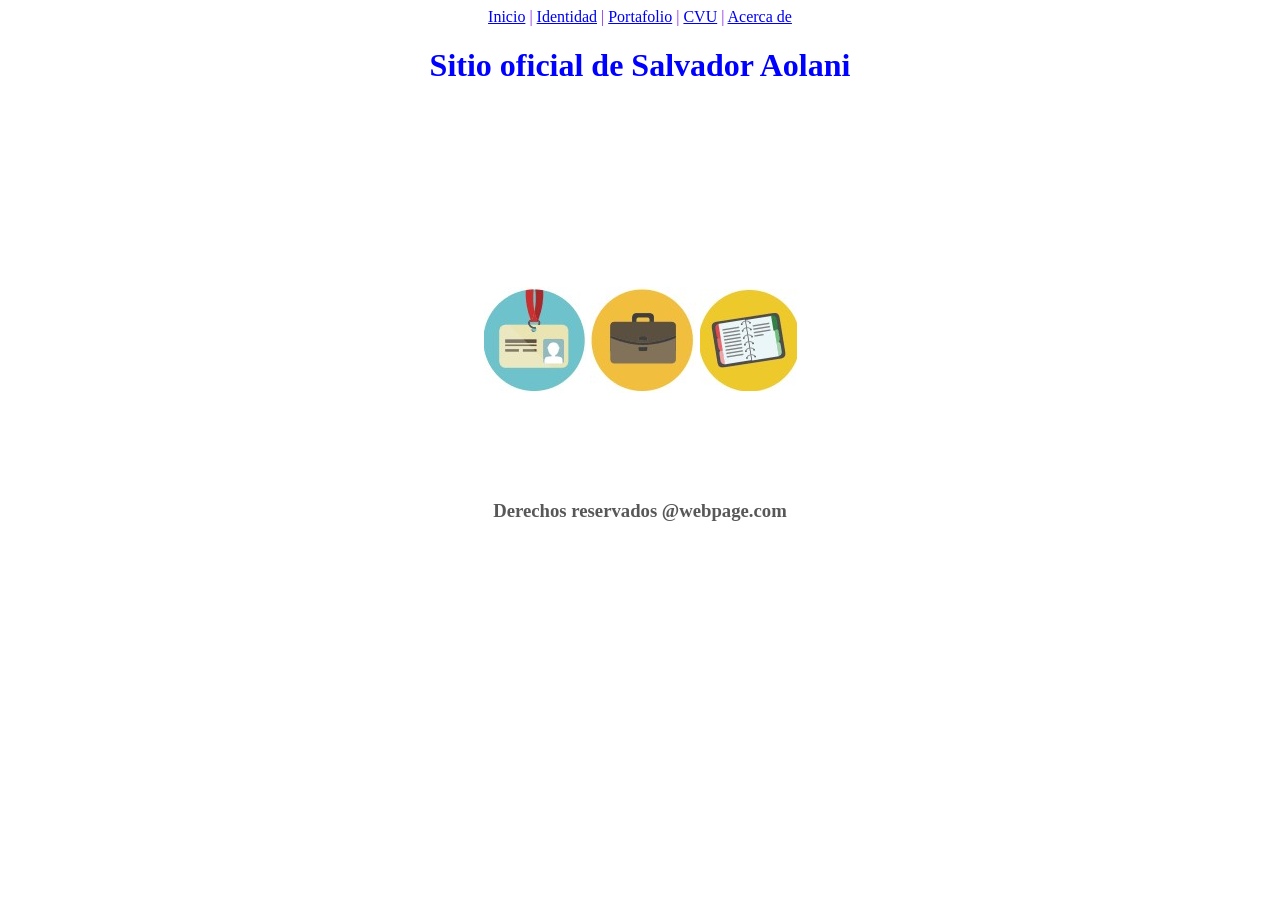
<file: index.html>
<!DOCTYPE html>
<html lang="es">
<head>
    <meta charset="UTF-8">
    <meta name="viewport" content="width=device-width, initial-scale=1.0">
    <title>Mi primer proyecto Git</title>
    <link rel="stylesheet" type="text/css" href="css/style.css">
</head>

<body>
    <div class="menuHorizontal">
        <a href="index.html">Inicio</a> |
        <a href="identidad.html">Identidad</a> |
        <a href="portafolio.html">Portafolio</a> |
        <a href="cvu.html">CVU</a> |
        <a href="acerca.html">Acerca de</a>
    </div>

    <div class="titulo">
        <h1>Sitio oficial de Salvador Aolani</h1>
    </div>

        <div class="content">
        <table class="tablaPrincipal">
            <tr>
                <td>
                    <a href="identidad.html">
                        <img src="img/identidad.jpg" alt="Identidad">
                    </a>
                </td>

                <td>
                    <a href="portafolio.html">
                        <img src="img/portafolio.jpg" alt="Portafolio">
                    </a>
                </td>

                <td>
                    <a href="cvu.html">
                        <img src="img/cvu.jpg" alt="CVU">
                    </a>
                </td>
            </tr>
        </table>
    </div>

    <div class="footer">
        <h3>Derechos reservados @webpage.com</h3>
    </div>
</body>
</html>
</file>
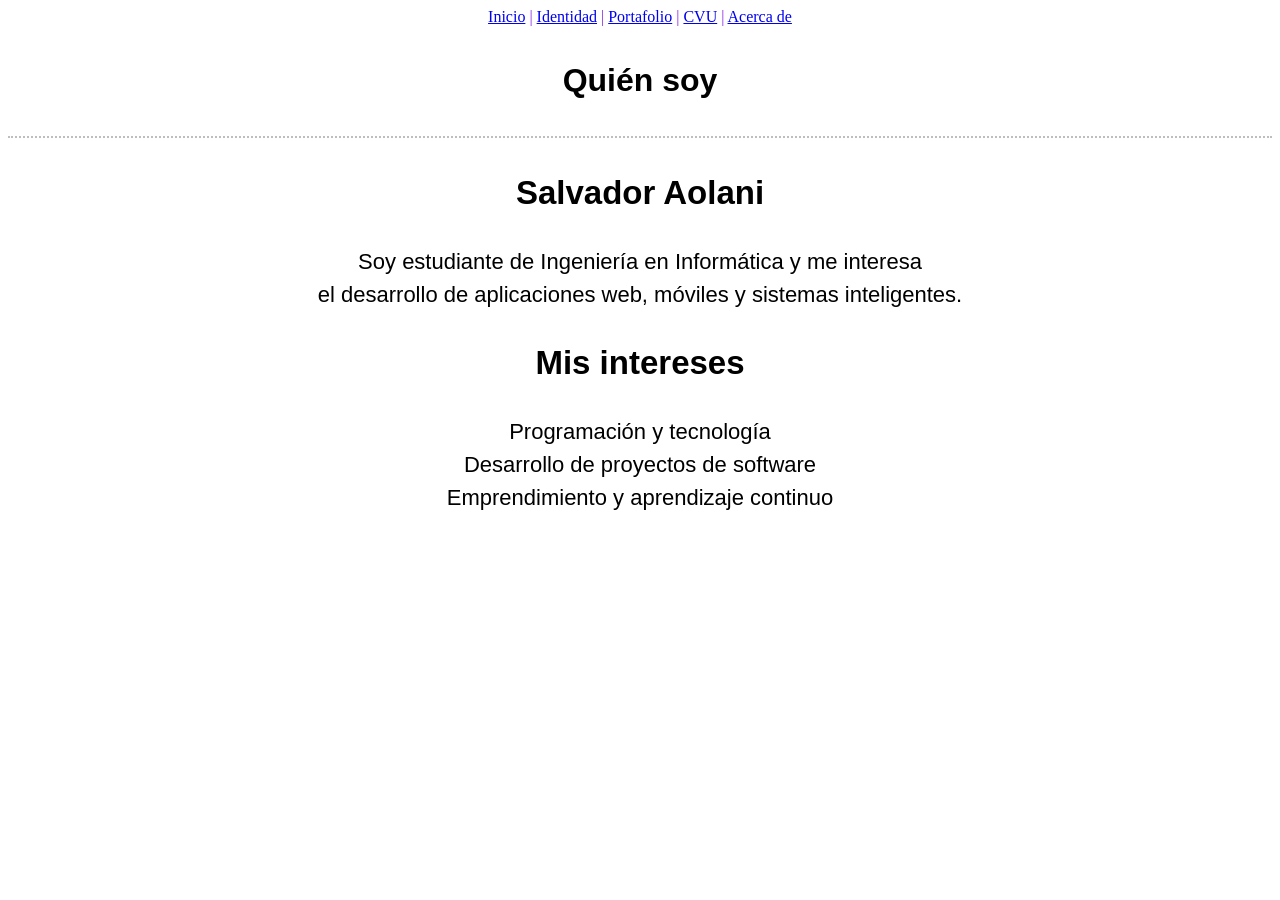
<file: acerca.html>
<!DOCTYPE html>
<html lang="es">
<head>
    <meta charset="UTF-8">
    <meta name="viewport" content="width=device-width, initial-scale=1.0">
    <title>Acerca de</title>
    <link rel="stylesheet" type="text/css" href="css/style.css">
</head>

<body>
    <div class="menuHorizontal">
        <a href="index.html">Inicio</a> |
        <a href="identidad.html">Identidad</a> |
        <a href="portafolio.html">Portafolio</a> |
        <a href="cvu.html">CVU</a> |
        <a href="acerca.html">Acerca de</a>
    </div>

    <div class="tituloPagina">
        <h1>Quién soy</h1>
    </div>

    <div class="contenidoPagina">
        <h2>Salvador Aolani</h2>

        <p>
            Soy estudiante de Ingeniería en Informática y me interesa<br>
            el desarrollo de aplicaciones web, móviles y sistemas inteligentes.
        </p>

        <h2>Mis intereses</h2>

        <p>
            Programación y tecnología<br>
            Desarrollo de proyectos de software<br>
            Emprendimiento y aprendizaje continuo
        </p>
    </div>
</body>
</html>
</file>
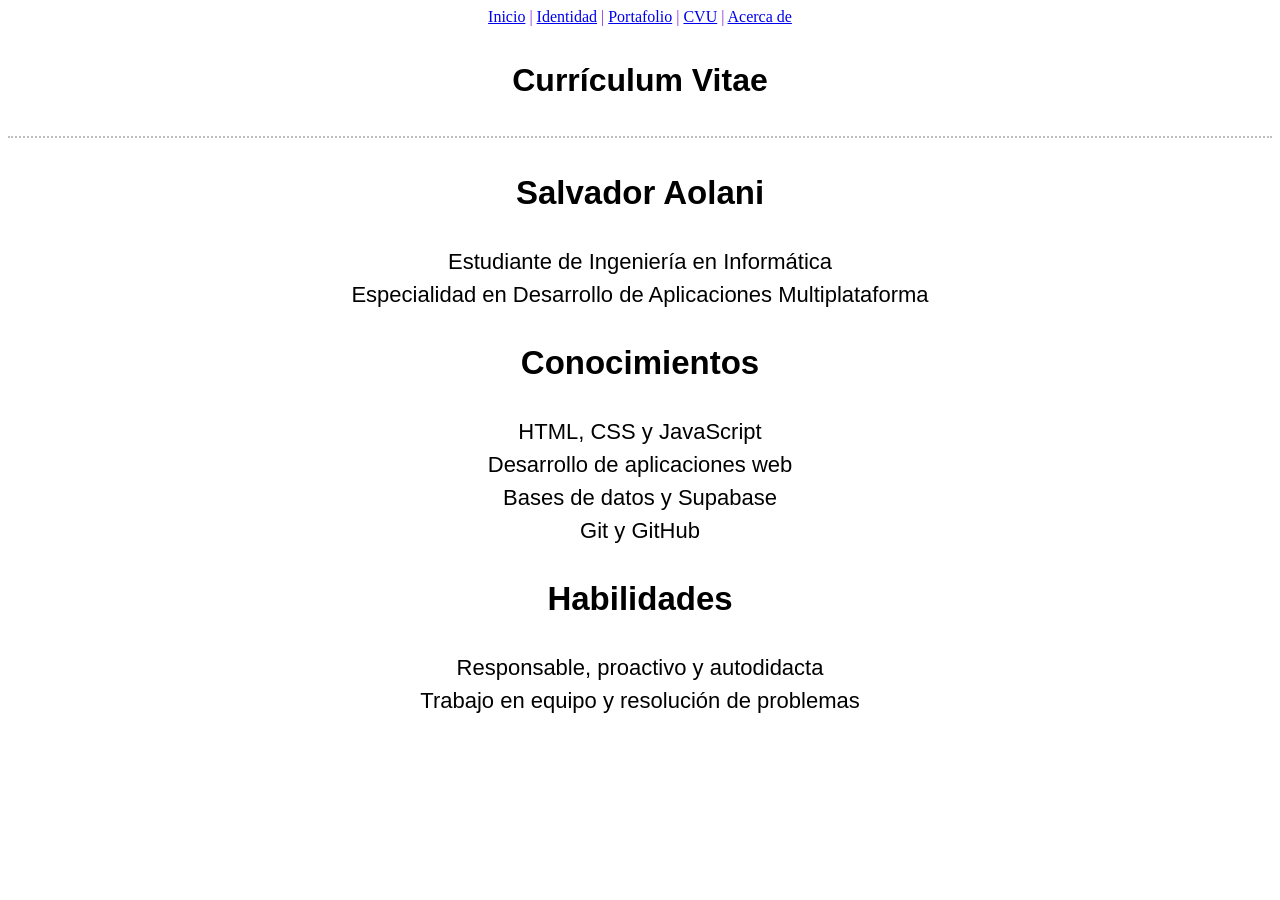
<file: cvu.html>
<!DOCTYPE html>
<html lang="es">
<head>
    <meta charset="UTF-8">
    <meta name="viewport" content="width=device-width, initial-scale=1.0">
    <title>Currículum Vitae</title>
    <link rel="stylesheet" type="text/css" href="css/style.css">
</head>

<body>
    <div class="menuHorizontal">
        <a href="index.html">Inicio</a> |
        <a href="identidad.html">Identidad</a> |
        <a href="portafolio.html">Portafolio</a> |
        <a href="cvu.html">CVU</a> |
        <a href="acerca.html">Acerca de</a>
    </div>

    <div class="tituloPagina">
        <h1>Currículum Vitae</h1>
    </div>

    <div class="contenidoPagina">
        <h2>Salvador Aolani</h2>

        <p>
            Estudiante de Ingeniería en Informática<br>
            Especialidad en Desarrollo de Aplicaciones Multiplataforma
        </p>

        <h2>Conocimientos</h2>

        <p>
            HTML, CSS y JavaScript<br>
            Desarrollo de aplicaciones web<br>
            Bases de datos y Supabase<br>
            Git y GitHub
        </p>

        <h2>Habilidades</h2>

        <p>
            Responsable, proactivo y autodidacta<br>
            Trabajo en equipo y resolución de problemas
        </p>
    </div>
</body>
</html>
</file>
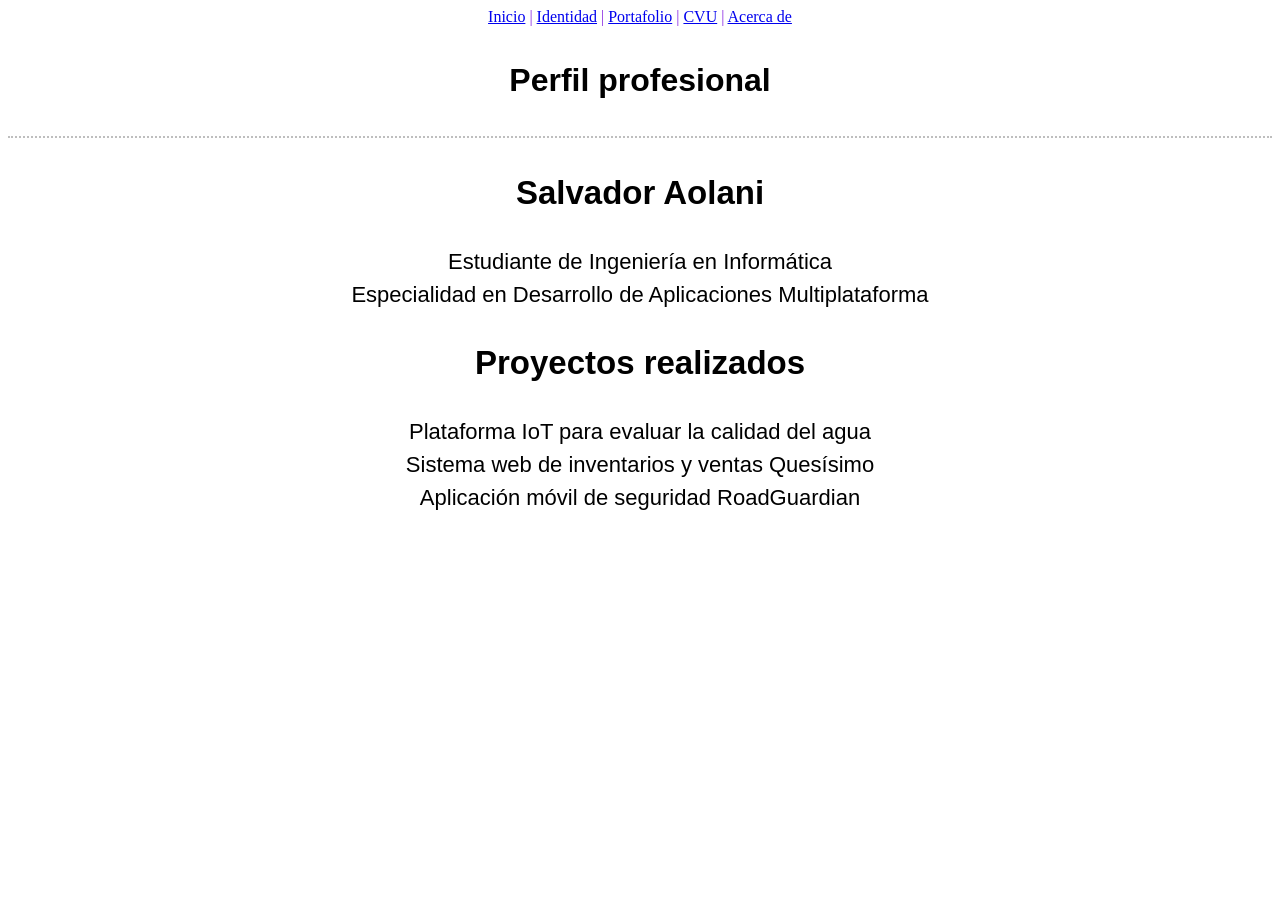
<file: portafolio.html>
<!DOCTYPE html>
<html lang="es">
<head>
    <meta charset="UTF-8">
    <meta name="viewport" content="width=device-width, initial-scale=1.0">
    <title>Portafolio</title>
    <link rel="stylesheet" type="text/css" href="css/style.css">
</head>

<body>
    <div class="menuHorizontal">
        <a href="index.html">Inicio</a> |
        <a href="identidad.html">Identidad</a> |
        <a href="portafolio.html">Portafolio</a> |
        <a href="cvu.html">CVU</a> |
        <a href="acerca.html">Acerca de</a>
    </div>

    <div class="tituloPagina">
        <h1>Perfil profesional</h1>
    </div>

    <div class="contenidoPagina">
        <h2>Salvador Aolani</h2>

        <p>
            Estudiante de Ingeniería en Informática<br>
            Especialidad en Desarrollo de Aplicaciones Multiplataforma
        </p>

        <h2>Proyectos realizados</h2>

        <p>
            Plataforma IoT para evaluar la calidad del agua<br>
            Sistema web de inventarios y ventas Quesísimo<br>
            Aplicación móvil de seguridad RoadGuardian
        </p>
    </div>
</body>
</html>
</file>
<file: css/style.css>
.menuHorizontal {
    text-align: center;
    color: blueviolet;
}

.titulo {
    text-align: center;
    color: blue;
}

.tablaPrincipal {
    margin: auto;
    margin-top: 200px;
    color: rgb(98, 97, 97);
}

.header {
    margin-left: 100px;
    color: rgb(88, 88, 89);
}

.footer {
    text-align: center;
    color: rgb(88, 88, 89);
    margin-top: 100px;
}

.nombre {
    text-align: center;
    font-family: Arial, sans-serif;
    border-bottom: 2px dotted rgb(190, 190, 190);
    padding: 15px;
}

.foto {
    text-align: center;
    margin-top: 30px;
}

.foto img {
    width: 400px;
    max-width: 90%;
    height: auto;
}

.tituloPagina {
    text-align: center;
    font-family: Arial, sans-serif;
    border-bottom: 2px dotted rgb(190, 190, 190);
    padding: 15px;
}

.contenidoPagina {
    text-align: center;
    font-family: Arial, sans-serif;
    font-size: 22px;
    line-height: 1.5;
    margin: 30px auto;
    max-width: 1000px;
}
</file>
